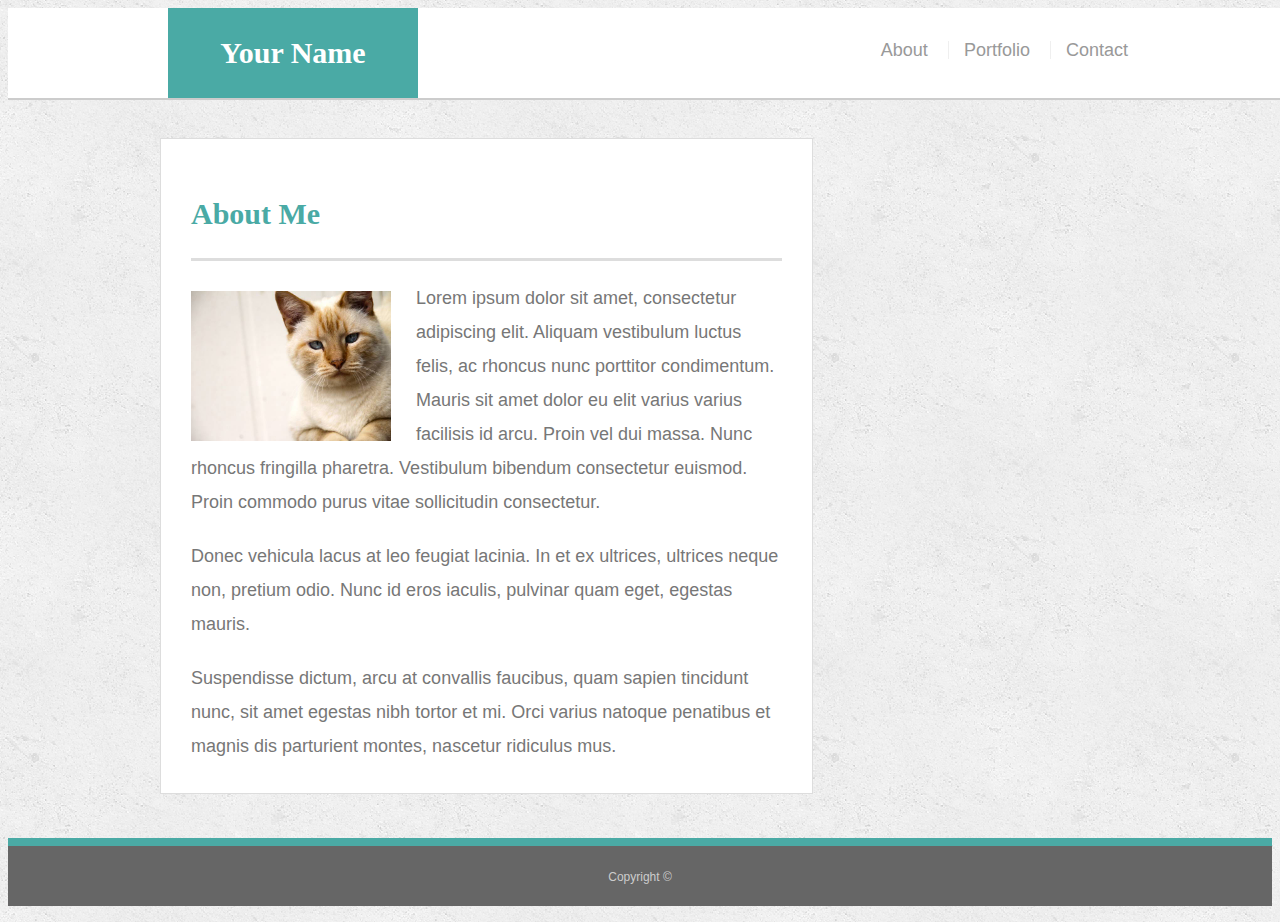
<file: index.html>
<!doctype html>
<html lang="en-us">

<head>
  <meta charset="UTF-8">
  <meta name="viewport" content="width=device-width" />
  <title>About | Your Name</title>
  <link rel="stylesheet" type="text/css" href="assets/css/style.css">
</head>

<body>
  <header id="masthead">
    <div class="container">
      <a href="index.html" id="logo">Your Name</a>
      <nav>
        <a href="index.html">About</a>
        <a href="portfolio.html">Portfolio</a>
        <a href="contact.html">Contact</a>
      </nav>
    </div>
  </header>

  <div id="main-container" class="container">
    <section class="main-section">
      <h1>About Me</h1>

      <img src="assets/images/cat.jpg" class="auth-image" alt="Your Name">

      <p>Lorem ipsum dolor sit amet, consectetur adipiscing elit. Aliquam vestibulum luctus felis, ac rhoncus nunc porttitor condimentum. Mauris sit amet dolor eu elit varius varius facilisis id arcu. Proin vel dui massa. Nunc rhoncus fringilla pharetra. Vestibulum bibendum consectetur euismod. Proin commodo purus vitae sollicitudin consectetur.</p>

      <p>Donec vehicula lacus at leo feugiat lacinia. In et ex ultrices, ultrices neque non, pretium odio. Nunc id eros iaculis, pulvinar quam eget, egestas mauris.</p>

      <p>Suspendisse dictum, arcu at convallis faucibus, quam sapien tincidunt nunc, sit amet egestas nibh tortor et mi. Orci varius natoque penatibus et magnis dis parturient montes, nascetur ridiculus mus.</p>

    </section>

  </div>

  <footer>
    <div class="container">
      Copyright &copy; 
    </div>
  </footer>
</body>

</html>
</file>
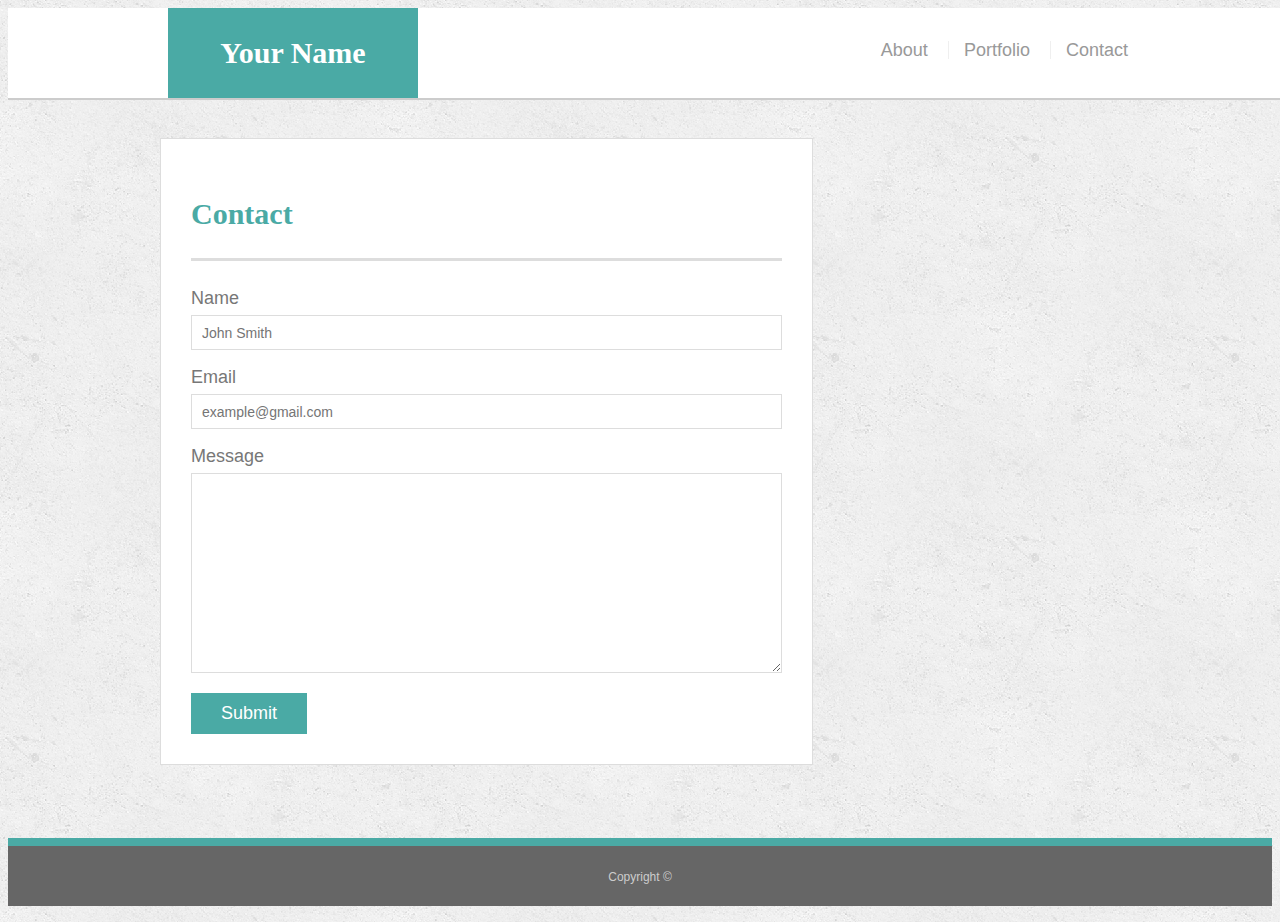
<file: contact.html>
<!doctype html>
<html lang="en-us">

<head>
  <meta charset="UTF-8">
  <meta name="viewport" content="width=device-width" />
  <title>Contact | Your Name</title>
  <link rel="stylesheet" type="text/css" href="assets/css/style.css">
</head>

<body>

  <header id="masthead">
    <div class="container">
      <a href="index.html" id="logo">Your Name</a>
      <nav>
        <a href="index.html">About</a>
        <a href="portfolio.html">Portfolio</a>
        <a href="contact.html">Contact</a>
      </nav>
    </div>
  </header>

  <div id="main-container" class="container">
    <section class="main-section">
      <h1>Contact</h1>

      <form id="contact-form">
        <ul>
          <li>
            <label for="name">Name</label>
            <input type="text" id="name" name="name" placeholder="John Smith" required="required">
          </li>
          <li>
            <label for="email">Email</label>
            <input type="email" id="email" name="email" placeholder="example@gmail.com" required="required">
          </li>
          <li>
            <label for="message">Message</label>
            <textarea id="message" name="message" required="required"></textarea>
          </li>
        </ul>
        <input type="submit">
      </form>

    </section>

  </div>

  <footer>
    <div class="container">
      Copyright &copy; 
    </div>
  </footer>
</body>

</html>
</file>
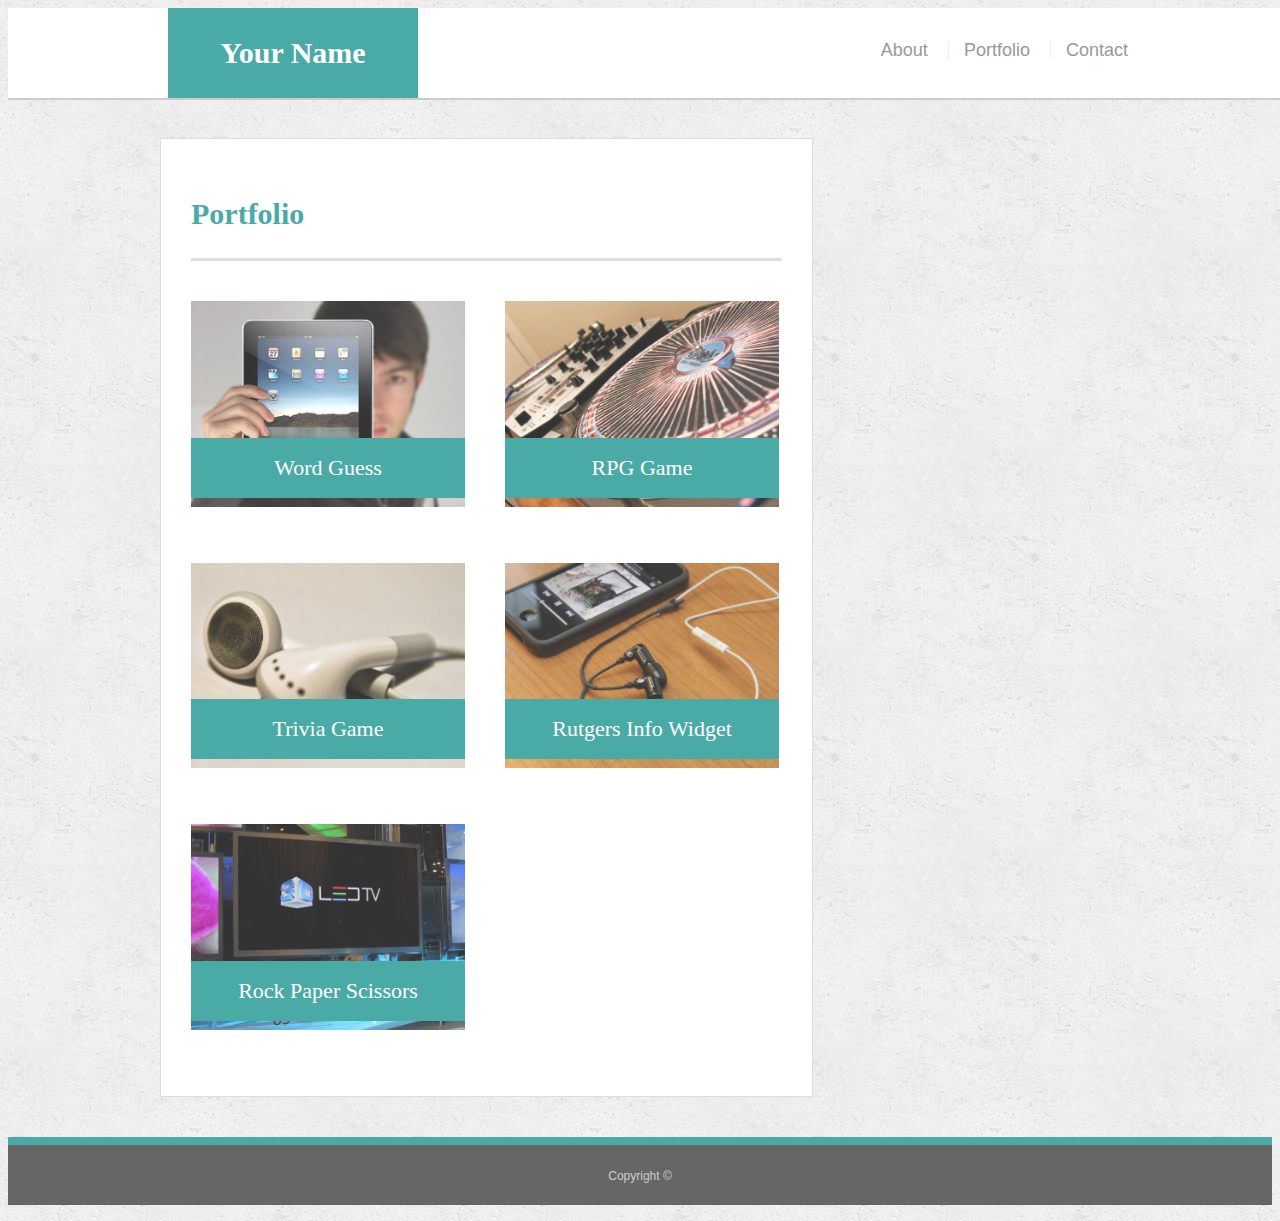
<file: portfolio.html>
<!doctype html>
<html lang="en-us">

<head>
  <meta charset="UTF-8">
  <meta name="viewport" content="width=device-width" />
  <title>Portfolio | Your Name</title>
  <link rel="stylesheet" type="text/css" href="assets/css/style.css">
</head>

<body>

  <header id="masthead">
    <div class="container">
      <a href="index.html" id="logo">Your Name</a>
      <nav>
        <a href="index.html">About</a>
        <a href="portfolio.html">Portfolio</a>
        <a href="contact.html">Contact</a>
      </nav>
    </div>
  </header>

  <div id="main-container" class="container">
    <section class="main-section">
      <h1>Portfolio</h1>

      <div class="work">
        <img src="assets/images/technics-q-c-640-480-1.jpg" alt="Word Guess">

        <h3>Word Guess</h3>
      </div>
      <div class="work">
        <img src="assets/images/technics-q-c-640-480-2.jpg" alt="RPG Game">

        <h3>RPG Game</h3>
      </div>
      <div class="work">
        <img src="assets/images/technics-q-c-640-480-5.jpg" alt="Trivia Game">

        <h3>Trivia Game</h3>
      </div>
      <div class="work">
        <img src="assets/images/technics-q-c-640-480-7.jpg" alt="Rutgers Info Widget">

        <h3>Rutgers Info Widget</h3>
      </div>
      <div class="work">
        <img src="assets/images/technics-q-c-640-480-9.jpg" alt="Rock Paper Scissors">

        <h3>Rock Paper Scissors</h3>
      </div>

    </section>

  </div>

  <footer>
    <div class="container">
      Copyright &copy;
    </div>
  </footer>
</body>

</html>
</file>
<file: assets/css/style.css>
body {
  font-family: Arial, "Helvetica Neue", Helvetica, sans-serif;
  font-size: 18px;
  line-height: 34px;
  color: #777777;
  background: url("../images/concrete_seamless.png");
}

* {
  box-sizing: border-box;
}

/* general */
.container {
  width: 100%;
  max-width: 960px;
  margin: 0 auto;
  clear: both;
}

h1,
h2,
h3,
p {
  margin-bottom: 20px;
}

p:last-child {
  margin-bottom: 0;
}

h1,
h2,
h3 {
  font-family: Georgia, Times, "Times New Roman", serif;
  font-weight: 700;
  color: #4aaaa5;
}

h1 {
  padding-bottom: 20px;
  font-size: 30px;
  line-height: 49px;
  border-bottom: 3px solid #dddddd;
}

h2,
h3 {
  font-size: 22px;
}

ul {
  list-style: none;
}

/* header */

#masthead {
  position: fixed;
  z-index: 99;
  width: 100%;
  margin: 0 0 30px;
  overflow: auto;
  color: #ffffff;
  background: #ffffff;
  border-bottom: 2px solid #cccccc;
}

#logo {
  float: left;
  width: 250px;
  height: 90px;
  font-family: Georgia, Times, "Times New Roman", serif;
  font-size: 30px;
  font-weight: 700;
  line-height: 90px;
  color: #ffffff;
  text-align: center;
  text-decoration: none;
  background: #4aaaa5;
  padding: 0;
}

nav {
  float: right;
  margin-top: 25px;
}

nav a {
  display: inline-block;
  padding-left: 15px;
  margin-left: 15px;
  line-height: 18px;
  color: #999;
  text-decoration: none;
  border-left: 1px solid #efefef;
}

nav a:first-child {
  border-left: 0 none;
}

/* footer */

footer {
  padding: 30px 0;
  clear: both;
  font-size: 12px;
  color: #ffffff;
  color: #cccccc;
  text-align: center;
  background: #666666;
  border-top: 8px solid #4aaaa5;
  height: 50px;
  margin-bottom: 1rem;
}

footer .container{
  margin-top: -1rem;
}

h3,
h2 {
  padding-bottom: 20px;
  margin-bottom: 15px;
  line-height: 22px;
  border-bottom: 2px solid #eeeeee;
}

/* main */

#main-container {
  padding-top: 130px;
  min-height: calc(100vh - 70px);
}

.main-section {
  float: left;
  width: 100%;
  max-width: 960px;
  padding: 30px;
  margin: 0 0 40px;
  background: #ffffff;
  border: 1px solid #dddddd;
}

/* portfolio page */

.work {
  position: relative;
  float: left;
  width: 274px;
  margin: 20px 0 25px;
  overflow: auto;
}

.work:nth-child(even) {
  margin-right: 40px;
}

.work img {
  width: 100%;
  border: 0 none;
  opacity: 0.8;
}

.work h3 {
  position: absolute;
  bottom: 20px;
  width: 100%;
  padding: 15px;
  margin-bottom: 0;
  font-weight: 300;
  line-height: 30px;
  color: #ffffff;
  text-align: center;
  background: #4aaaa5;
  border-bottom: 0;
}

.auth-image {
  float: left;
  width: 200px;
  height: auto;
  margin-top: 10px;
  margin-right: 25px;
}

/* contact page */


#contact-form{
    margin-left: -2.5rem;
}

#contact-form ul {
  margin-bottom: 20px;
}

#contact-form li {
  margin-bottom: 10px;
}

label,
input[type=text],
input[type=email],
textarea {
  display: block;
  width: 100%;
}

input[type=text],
input[type=email],
textarea {
  height: 35px;
  padding: 0 10px;
  font-size: 14px;
  border: 1px solid #dddddd;
}

textarea {
  height: 200px;
}



input[type=submit] {
  padding: 10px 30px;
  font-size: 18px;
  color: #ffffff;
  cursor: pointer;
  background: #4aaaa5;
  border: 0 none;
  margin-left: 2.5rem;
}


@media only screen and (min-width: 980px){

  .main-section{
    width: 68%;
  }

}


@media only screen and (max-width: 768px) {

  
  .auth-image {
    width: 50%;
    height: 100%;
  }
}


@media only screen and (max-width: 640px) {

  #logo {
    width: 100%;
    height: 100%;
    padding: 0;
    clear: left;
  }

  nav {
    float: none;
    width: 100%;
    height: 140px;
    line-height: 50px;
    text-align: center;
  }

  #main-container {
    padding-top: 13rem;
    margin-bottom: 10rem;
  }

  .work {
    width: 100%;
    float: none;
  }

  .auth-image {
    float: none;
    width: 100%;
    height: 100%;
  }

  p {
    font-size: 1em;
  }

}
</file>
